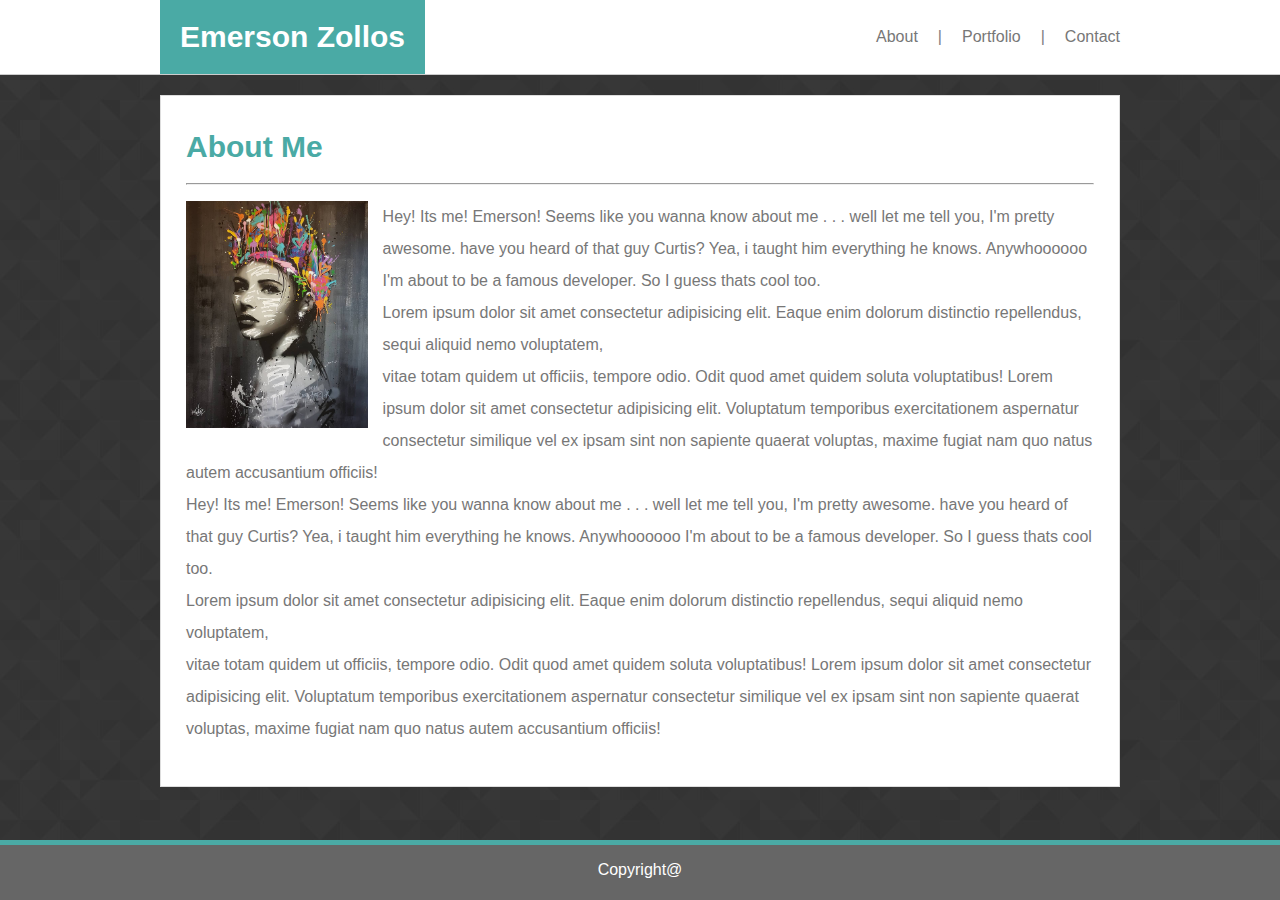
<file: index.html>
<!DOCTYPE html>
<html lang="en-us">

<head>
    <title> Basic Portfolio</title>
    <meta charset="UTF-8">
    <meta name="description" content="">
    <meta name="viewport" content="width=device-width, initial-scale=1">
    <link rel="stylesheet" type="text/css" href="./assets/css/style.css">
</head>

<body>
    <div id="pageContainer">
        <header>
            <nav class="container">

                <nav class="name">Emerson Zollos</nav>
                <nav class="links" id="about">
                    <a href="#">About</a>
                </nav>
                <nav class="spacer">|</nav>
                <nav class="links" id="portfolio">
                    <a href="portfolio.html">Portfolio</a>
                </nav>
                <nav class="spacer">|</nav>
                <nav class="links">
                    <a href="contact.html">Contact</a>
                </nav>

            </nav>
        </header>
        

        <article>
            <h1 class="aboutMe">
                About Me
            </h1>
            <hr>
            <p>
                <img src="assets/images/seaty wallpaper.jpg" alt="Emerson!!" height="20%" width= "20%">
                Hey! Its me! Emerson! Seems like you wanna know about me . . . well let me tell you, I'm pretty awesome.
                have you heard of that guy Curtis? Yea, i taught him everything he knows. Anywhoooooo I'm about to be a
                famous developer. So I guess thats cool too.
                <br>
                Lorem ipsum dolor sit amet consectetur adipisicing elit. Eaque enim dolorum distinctio repellendus,
                sequi
                aliquid nemo voluptatem,
                <br>
                vitae totam quidem ut officiis, tempore odio. Odit quod amet quidem soluta voluptatibus! Lorem ipsum dolor sit amet consectetur adipisicing elit. Voluptatum temporibus exercitationem aspernatur consectetur similique vel ex ipsam sint non sapiente quaerat voluptas, maxime fugiat nam quo natus autem accusantium officiis!
                <br>
                Hey! Its me! Emerson! Seems like you wanna know about me . . . well let me tell you, I'm pretty awesome.
                have you heard of that guy Curtis? Yea, i taught him everything he knows. Anywhoooooo I'm about to be a
                famous developer. So I guess thats cool too.
                <br>
                Lorem ipsum dolor sit amet consectetur adipisicing elit. Eaque enim dolorum distinctio repellendus,
                sequi
                aliquid nemo voluptatem,
                <br>
                vitae totam quidem ut officiis, tempore odio. Odit quod amet quidem soluta voluptatibus! Lorem ipsum dolor sit amet consectetur adipisicing elit. Voluptatum temporibus exercitationem aspernatur consectetur similique vel ex ipsam sint non sapiente quaerat voluptas, maxime fugiat nam quo natus autem accusantium officiis!
            </p>
        </article>
        <div class="footer">
            <p class="copyright">Copyright@</p>

        </div>
    </div>
</body>

</html>
</file>
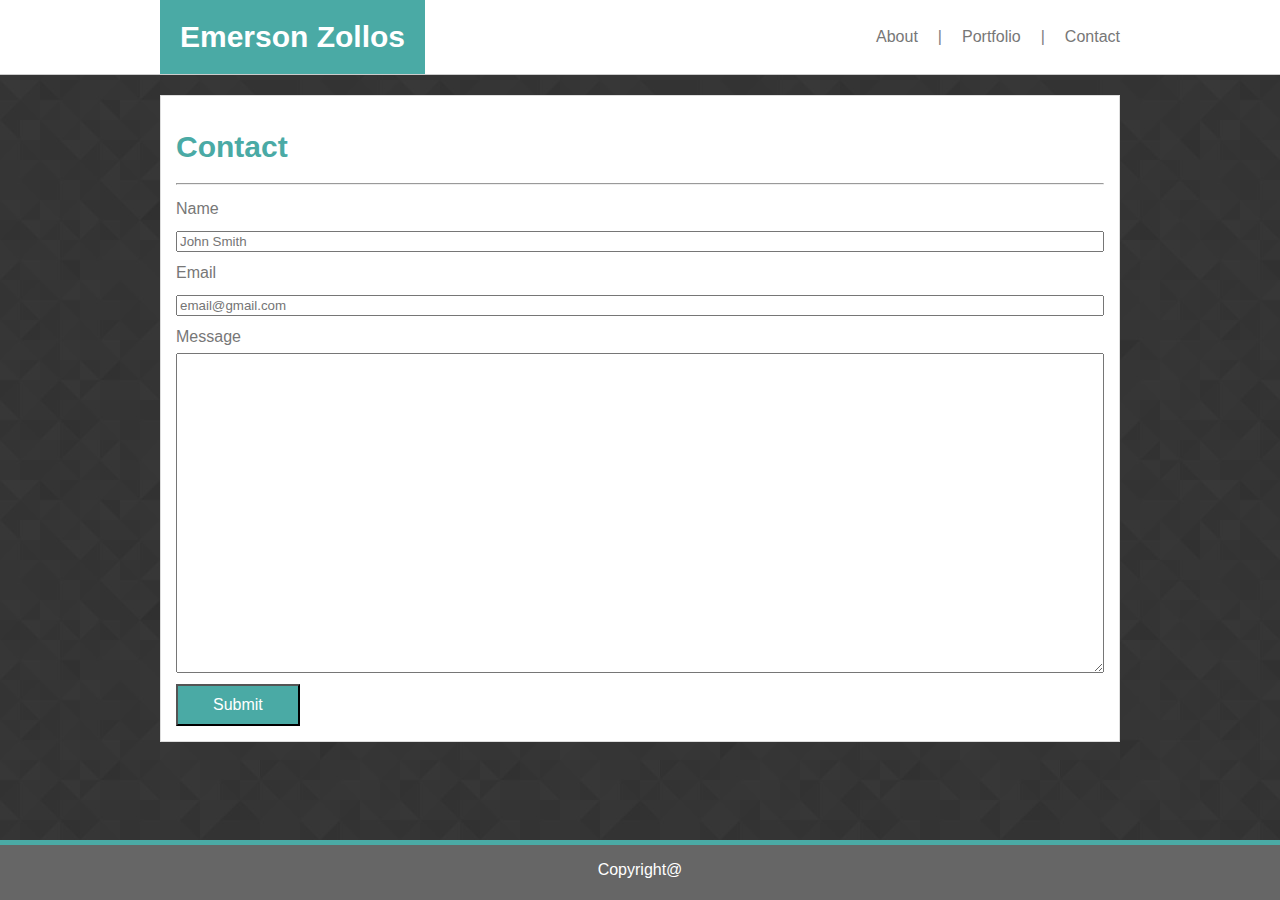
<file: contact.html>
<!DOCTYPE html>
<html lang="en-us">

<head>
    <title> Basic Portfolio</title>
    <meta charset="UTF-8">
    <meta name="description" content="">
    <meta name="viewport" content="width=device-width, initial-scale=1">
    <link rel="stylesheet" type="text/css" href="./assets/css/style.css">
</head>

<body>
    <div id="pageContainer">
        <header>
            <nav class="container">

                <nav class="name">Emerson Zollos</nav>
                <nav class="links" id="about">
                    <a href="index.html">About</a>
                </nav>
                <nav class="spacer">|</nav>
                <nav class="links" id="portfolio">
                    <a href="portfolio.html">Portfolio</a>
                </nav>
                <nav class="spacer">|</nav>
                <nav class="links">
                    <a href="#">Contact</a>
                </nav>

            </nav>
        </header>
        
        <form class="form">
            <h1 class="aboutMe">
                Contact
            </h1>
            <hr>
            <div class="formText">
                Name
            </div>
            <input type="text" name="name" placeholder="John Smith" class="userdata"><br>
            <div class="formText">
                Email
            </div>
            <input type="email" name="email" placeholder="email@gmail.com" class="userdata"><br>
            <div class="formText">
                Message
            </div>
            <textarea class="userdata" id="message"></textarea>
            <button class="button">Submit</button>

        </form>

        <div class="footer">
            <p class="copyright">Copyright@</p>

        </div>
    </div>
</body>





</html>
</file>
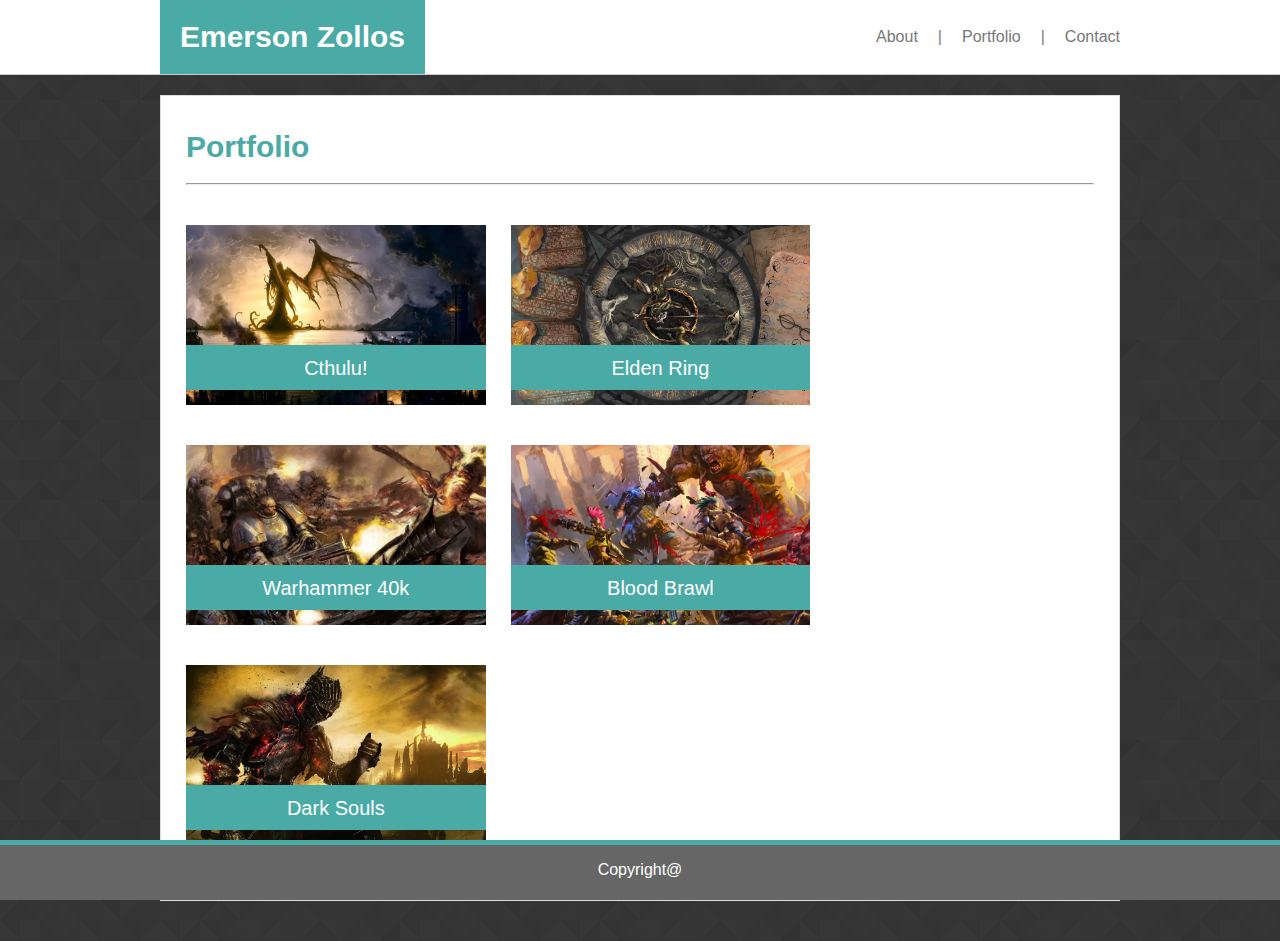
<file: portfolio.html>
<!DOCTYPE html>
<html lang="en-us">

<head>
    <title> Basic Portfolio</title>
    <meta charset="UTF-8">
    <meta name="description" content="">
    <meta name="viewport" content="width=device-width, initial-scale=1">
    <link rel="stylesheet" type="text/css" href="./assets/css/style.css">
</head>

<body>
    <div id="pageContainer">
        <header>
            <nav class="container">

                <div class="name">Emerson Zollos</div>
                <div class="links" id="about">
                    <a href="index.html">About</a>
                </div>
                <div class="spacer">|</div>
                <div class="links" id="portfolio">
                    <a href="#">Portfolio</a>
                </div>
                <div class="spacer">|</div>
                <div class="links">
                    <a href="contact.html">Contact</a>
                </div>

            </nav>
        </header>
        
        <article>
            <h1 class="aboutMe">
                Portfolio
            </h1>
            <hr>
                <div class="portfolioImage">
                    <div class="project cthulu">
                        <div class="banner">Cthulu!</div>
                    </div>
                    <div class="project elden">
                        <div class="banner">Elden Ring</div>
                    </div>
                    <div class="project warhammer">
                        <div class="banner">Warhammer 40k</div>
                    </div>
                    <div class="project blood">
                        <div class="banner">Blood Brawl</div>
                    </div>
                    <div class="project dark">
                        <div class="banner">Dark Souls</div>
                    </div>
                </div>
                
        </article>

        <div class="footer">
            <p class="copyright">Copyright@</p>

        </div>
    </div>
</body>





</html>
</file>
<file: assets/css/style.css>
*{
    box-sizing: border-box;
    color: #777777;
    font-family: 'Arial', 'Helvetica Neue', Helvetica, sans-serif;
}
body {
    display: flex;
    flex-direction: column;
    justify-content: center;
    margin: 0;
    height: 100%;
    background-image: url("../images/prism.jpg");
}

header {
    font-family: 'Georgia', Times, Times New Roman, serif;
    border-bottom: 1px solid #cccccc;
    background-color: white; 
    width: 100%;  
}

img {
    float: left;
    margin: 0 15px 15px 0;
}

#pageContainer {
position: relative;
min-height: 100vh;
width: 100%;
}

.container {
    display: flex;
    margin: auto;
    max-width: 960px;
    width: 100%;
    justify-content: flex-start;
    padding: auto 20px;
}

.name {
    font-size: 30px;
    font-weight: bold;
    background-color: #4aaaa5;  
    color: white;
    padding: 20px;
    margin: 0px;
}
 
#about {
    margin-left: auto;
}

.links {   
   display: flex;
}
.spacer {
    padding: 20px;
    color: grey;
    align-self: center;
}

a {
    text-decoration: none;
    align-self: center;
}

article {
    margin: 20px auto 40px;
    max-width: 960px;
    padding: 15px 25px 25px 25px;
    border: 1px solid #dddddd;
    background-color: #ffffff;
    line-height: 200%;
    overflow: auto;
}

.aboutMe {
    color: #4aaaa5;
    font-size: 30px;
}


.footer {
    position: fixed;
    left: 0;
    bottom: 0;
    width: 100%;
    border-top: 5px solid #4aaaa5;
    background-color: #666666;
    height: 60px;
    text-align: center;
}

.copyright {
    color: white;
}
form {
    margin: 20px auto 40px;
    max-width: 960px;
    padding: 15px;
    border: 1px solid #dddddd;
    background-color: #ffffff;
    line-height: 200%;
    overflow: auto;
    
}

.userdata {
    width: 100%;
    text-align: start;
}

.formText {
    margin-right: auto;
    
}

.button {
    text-align: center;
    color: white;
    background-color: #4aaaa5;
    padding: 10px 35px;
    font-size: 16px
}

#message {
    resize: vertical;
    overflow: auto;
    height: 20rem;
}

.portfolioImage {
    width: 100%;
    margin: 30px 30px 5px 0px;
}

.cthulu {
    background-image: url("../images/Cthulu\ Wallpaper.jpg");
    float: left;
}

.elden {
    background-image: url("../images/elden\ ring\ wallpaper.jpg");
    float: left;
}

.warhammer {
    background-image: url("../images/Gore\ Game.jpg");
    float: left;
}

.blood {
    background-image: url("../images/rpg.png");
    float: left;
}

.dark {
        background-image: url("../images/Souls\ Like.webp");
        float: left;
}

.project {
    width: 33%;
    height: 180px;
    background-size: cover;
    margin: 10px 25px 30px 0;
}

.banner {
    display: flex;
    flex-direction: column;
    background-color: #4aaaa5;
    color: white;
    margin: 120px 0 0 0;
    width: 100%;
    height: 45px;
    justify-content: center;
    align-items: center;
    font-size: 20px;
}

@media (max-width: 980px) {
    article {
        max-width: 768px;
        margin: 20px 20px 40px 20px;
    }
    form {
        max-width: 768px;
        margin: 20px 20px 40px;
}
    .container {
        padding: 0 20px;
    }
}

@media (max-width: 768px) {
    article {
        margin: 20px 20px 40px 20px;
    }
    form {
        margin: 20px 20px 40px;
}
    }

@media (max-width: 640px) {
    .container {
        flex-wrap: wrap;
        justify-content: center;
        padding: 0;
    }
    .name {
        flex-basis: 100%;
        text-align: center;
    }
    #about {
        margin: 0;
    }
    img {
        width: 100%;
    }
    .project {
        width: 100%;
    }
}
</file>
